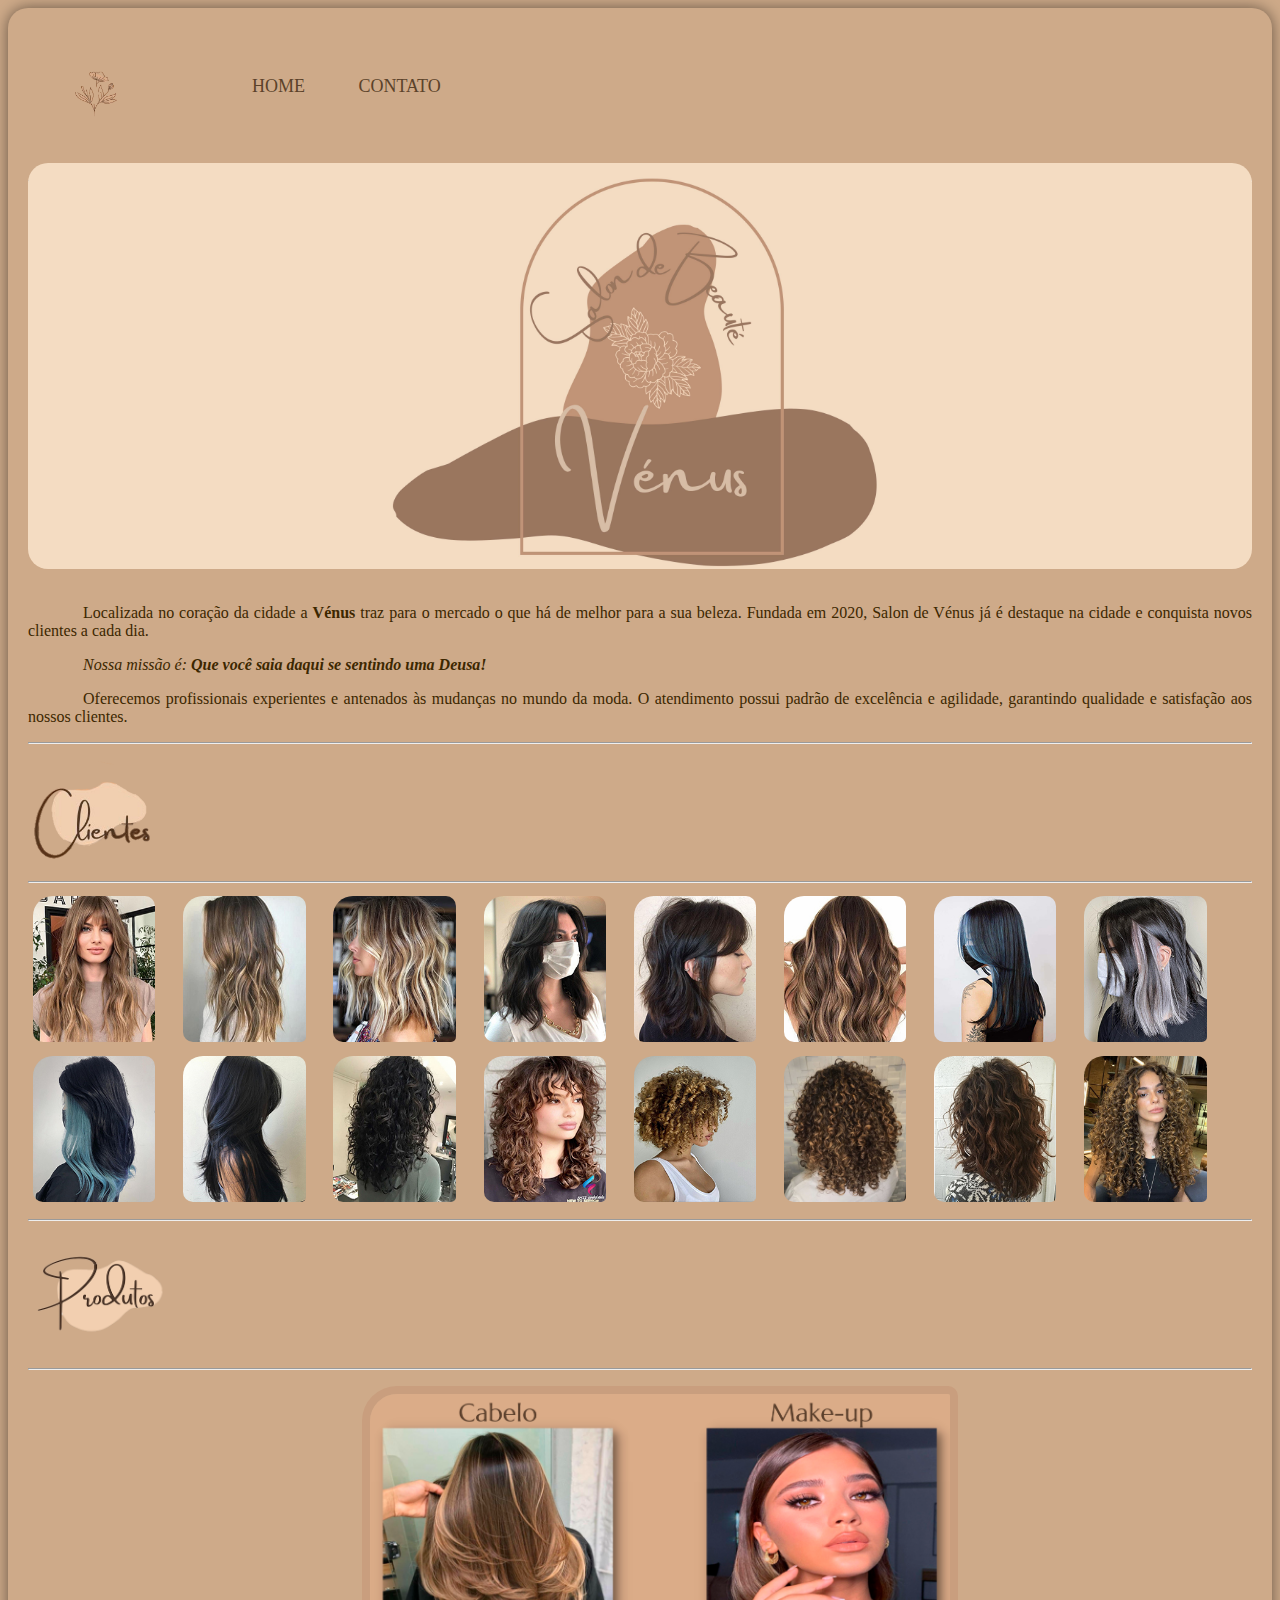
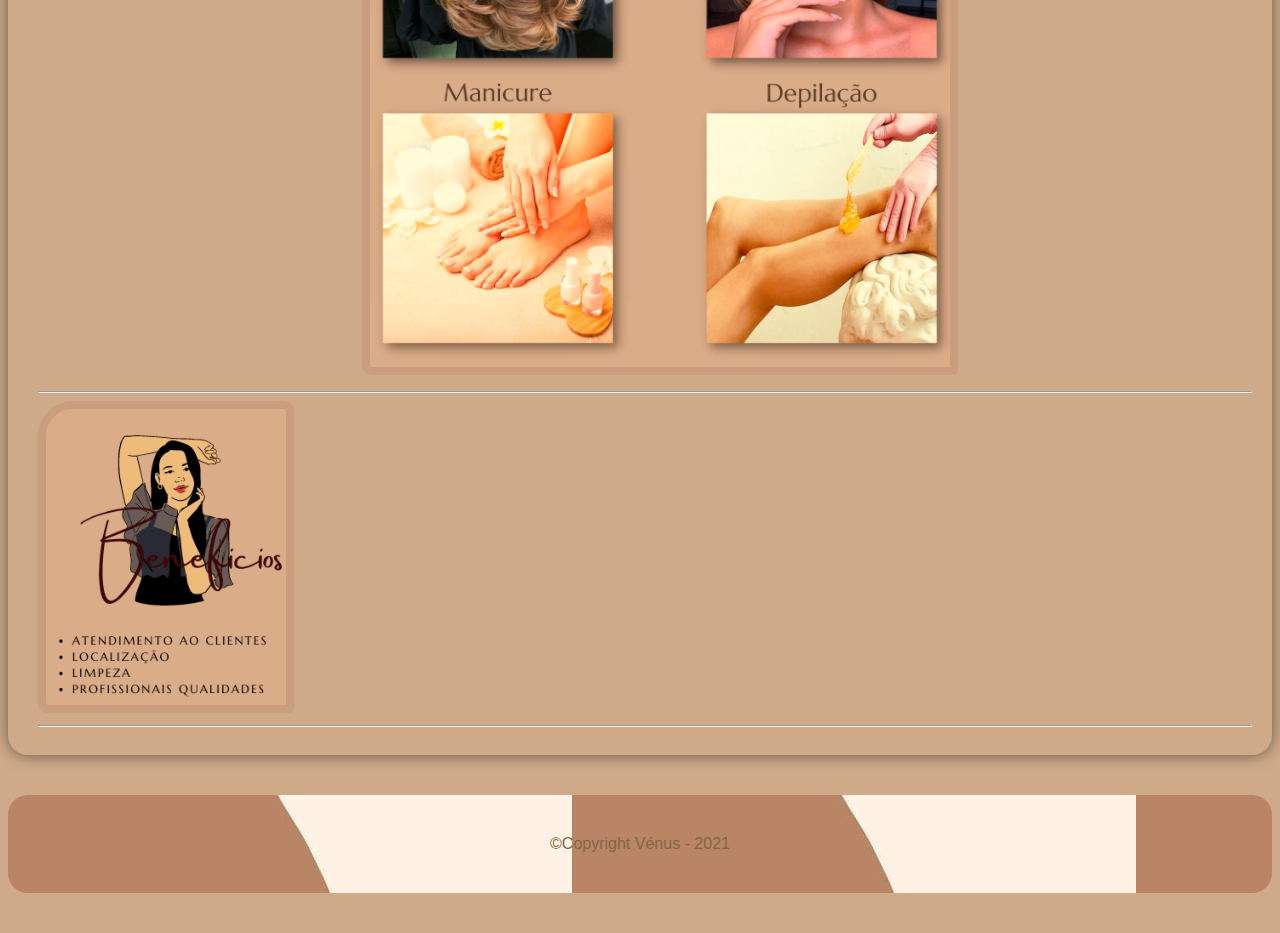
<file: index.html>
<!DOCTYPE html>
<html lang="pt-br">
	<head>
	    <meta charset="UTF-8">
	    <link rel="shortcut icon" type="image/x-icon" href="_imagem2/favicon.ico">
	    <title> Vénus </title>
	    <link rel="stylesheet" href="style.css"/>

	</head>

		<body>
			<div id="interface">

				<header id="cabecalho">
					
			        <img id="icon"src="_imagens/logo1.png">
			      	
			      	
					<nav id="menu">
						<ul>
							<li><a href="index.html">HOME</a></li>
							<li><a href="contato.html" target="_blank">CONTATO</a></li>
						</ul>
					</nav>
					<hr>
				</header>
					

					<img id="banner01" src="_imagens/banner01.jpg">
					
						<p>Localizada no coração da cidade a <strong>Vénus</strong> traz para o mercado o que há de melhor para a sua beleza. Fundada em 2020, Salon de Vénus já é destaque na cidade e conquista novos clientes a cada dia.</p>
						
						<p><em>Nossa missão é: <strong>Que você saia daqui se sentindo uma Deusa!</strong></em></p>
						
						<p>Oferecemos profissionais experientes e antenados às mudanças no mundo da moda. O 	atendimento possui padrão de excelência e agilidade, garantindo qualidade e satisfação aos nossos clientes.</p>

				<hr/>

					<img id="icon"src="_imagens/banner01.png">

				<hr/>

					<div id="mulheres">
						<img src="_imagens/cliente1.jpg" class="cliente"/>&nbsp;&nbsp;&nbsp;
						<img src="_imagens/cliente2.jpg" class="cliente"/>&nbsp;&nbsp;&nbsp;
						<img src="_imagens/cliente3.jpg" class="cliente"/>&nbsp;&nbsp;&nbsp;
						<img src="_imagens/cliente4.jpg" class="cliente"/>&nbsp;&nbsp;&nbsp;
						<img src="_imagens/cliente5.jpg" class="cliente"/>&nbsp;&nbsp;&nbsp;
						<img src="_imagens/cliente6.jpg" class="cliente"/>&nbsp;&nbsp;&nbsp;
						<img src="_imagens/cliente7.jpg" class="cliente"/>&nbsp;&nbsp;&nbsp;
						<img src="_imagens/cliente8.jpg" class="cliente" />&nbsp;&nbsp;&nbsp;
						<img src="_imagens/cliente9.jpg" class="cliente" />&nbsp;&nbsp;&nbsp;
						<img src="_imagens/cliente10.jpg" class="cliente" />&nbsp;&nbsp;&nbsp;
						<img src="_imagens/cliente11.jpg" class="cliente" />&nbsp;&nbsp;&nbsp;
						<img src="_imagens/cliente12.jpg" class="cliente" />&nbsp;&nbsp;&nbsp;
						<img src="_imagens/cliente13.jpg" class="cliente" />&nbsp;&nbsp;&nbsp;	
						<img src="_imagens/cliente14.jpg" class="cliente" />&nbsp;&nbsp;&nbsp;	
						<img src="_imagens/cliente15.jpg" class="cliente" />&nbsp;&nbsp;&nbsp;
						<img src="_imagens/cliente16.jpg" class="cliente" />&nbsp;&nbsp;&nbsp;
						<hr>
					</div>

					
						<img id="icon" src="_imagens/produtos.png">

							<hr>
						<div class="container">
							<ul>

								<img class="servi_imag" src="_imagens/servico.png">

							</ul>
						</div>


					<div class="beneficios">
						<hr>
				<img id="icon2"src="_imagens/beneficios.png">
					<hr>

					</div>
				</div>
			</div>
		<footer class="copyright">&copy;Copyright Vénus - 2021 </footer>
	</body>
</html>
</file>
<file: style.css>
body {
    background-color: #CEAA89;
    font-family: 'Montagu Slab', sans-serif;
}

div#interface {
    box-shadow: 0px 0px 15px rgba(0, 0, 0,.5);
    border-radius: 20px;
    padding: 20px;
}

nav ul li a{
    color: #5B422A;
    font-family: 'Montagu Slab', serif;
    text-decoration: none;
    line-height: 70px;
    font-size: 18px;
    padding: 5px 17px;
    margin: 0 0 0 15px;
    display: inline;
}

nav#menu {
    position: center;
    margin: 0 auto;
}

nav#menu ul {
    position: absolute;
    top: 35px;
    left: 180px;
}

nav#menu ul li{
    display: inline;
}

nav li a:hover {
    color: wheat;
    border-radius: 2px;
    box-shadow: 0 0 5px #94775C,
                0 0 5px #ceaa89;
}

p {
    text-align: justify;
    font-family: 'Montagu Slab', serif;
    text-indent: 55px;
    color: #3c2700;
}

header#cabecalho img#icone{
    position: absolute;
    border-bottom: 10px #606060 solid;
   
    background: no-repeat 0px 80px;
}

header#cabecalho {
    height: 120px;
    margin: 0;
}

header#cabecalho h1 {
    font-family: 'Montagu Slab', serif;
    font-size: 30pt;
    color: #55371E;
    padding: 10px;
}

header#cabecalho h2 {
    font-family: 'Montagu Slab', serif;
    font-size: 20pt;
    color: #966F4E;
    padding: 10px;
    margin: 10px;
    font-weight: normal;
}

img#icon {
    width: 140px;
}

img#icon2 {
    width: 240px;
    border: 8px solid #C99E7E;

    margin: auto;
    border-radius: 35px 10px 5px;
}

img#icon1 {
    width: 120px;
    position: absolute;
    left: 900px;
}

.cliente {
    width: 10%;
    margin: 5px;
    border: none;
    border-radius: 20px 10px 5px;
    box-shadow: 10px 10px 30px 10px none;
}

.cliente:hover {
    background-color: inherit;
    transform: scale(1.2) ;
}

#banner01 {
    margin: 15px 0;
    width: 100%;
    height: suto;
    border-radius: 20px;
}

.servi_imag {
    border: 8px solid #C99E7E;
    display: block;
    margin: auto;
    width: 580px;
    border-radius: 35px 10px 5px;
}

.beneficios {
    padding-left: 10px;
    font-family: 'Montagu Slab', serif;
    color: #3c2700;
}

footer {
    text-align: center;
    background: url("_imagens/background.jfif");
    padding: 40px 0;
    border-radius: 20px;
}

.copyright {
    color: #7d6946;
    font-family: 15px;
    margin: 40px 0;
}



    border-radius: 10px;
    display: inline-block;
    padding: 10px;
    margin: 10px;
    transition: background-color 1s;

     color: #3c2700;
    text-decoration: underline;
</file>
